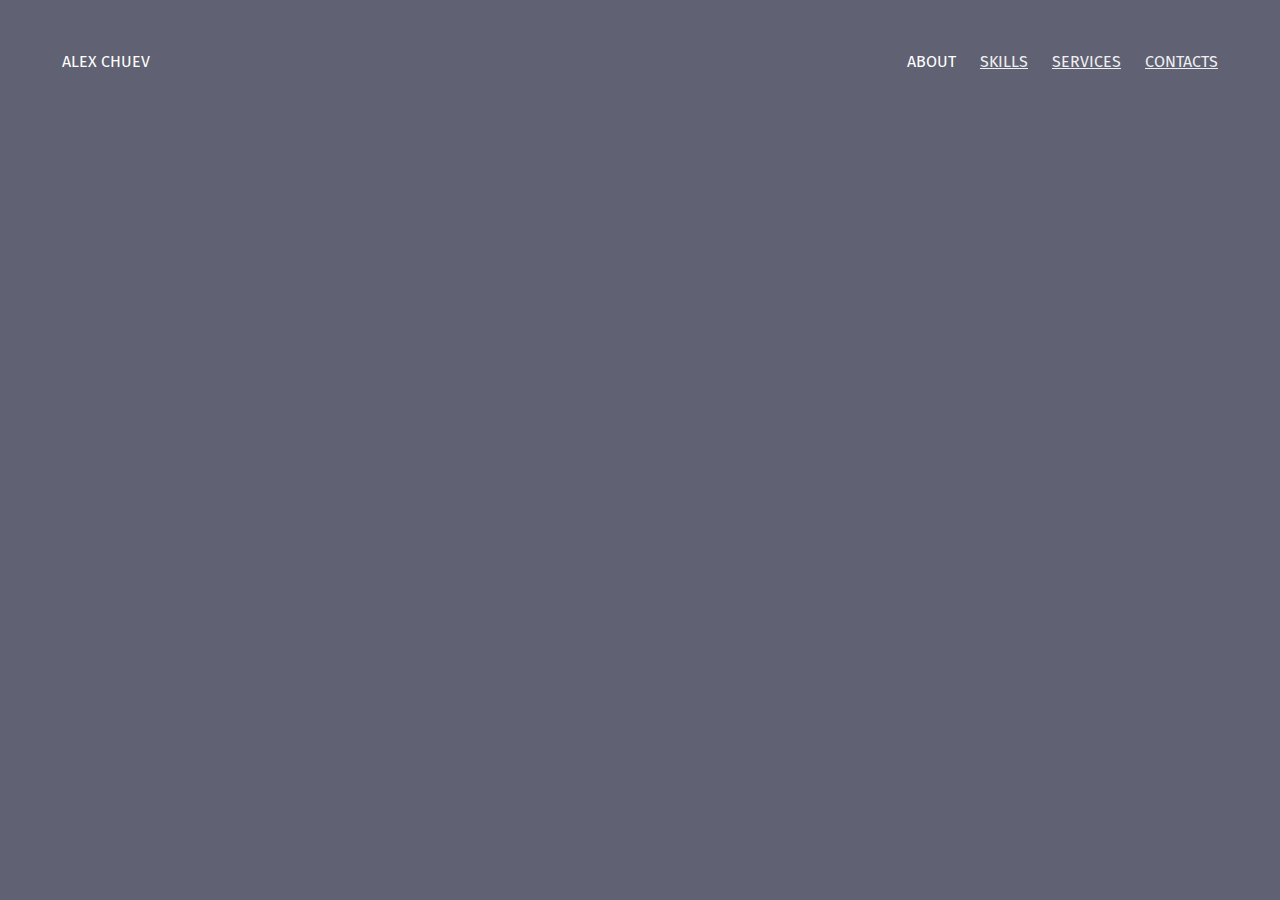
<file: index.html>
<!doctype html>
<html lang="en">
<head>
  <meta charset="utf-8">
  <title>Alex Chuev – Senior Front-end developer, JavaScript programmer (Angular, ReactJS, HTML, CSS)</title>
  <meta name="description" content="This is my personal page with some information about me, technical skills, contact links, Skype and e-mail.">
  <meta name="keywords" content="JavaScript, TypeScript, HTML, CSS, Angular JS/2/4, ReactJS, NodeJS, Reactive programming">
  <base href="/">

  <meta name="viewport" content="width=device-width, initial-scale=1">
  <link rel="icon" type="image/x-icon" href="favicon.ico">
  <link href="https://fonts.googleapis.com/css?family=Fira+Sans" rel="stylesheet">
<link rel="stylesheet" href="styles.1ad19774ac34906030d0.css"></head>
<body>
<app-root></app-root>
<!-- Yandex.Metrika counter --> <script type="text/javascript"> (function (d, w, c) { (w[c] = w[c] || []).push(function() { try { w.yaCounter42876709 = new Ya.Metrika({ id:42876709, clickmap:true, trackLinks:true, accurateTrackBounce:true, webvisor:true, trackHash:true }); } catch(e) { } }); var n = d.getElementsByTagName("script")[0], s = d.createElement("script"), f = function () { n.parentNode.insertBefore(s, n); }; s.type = "text/javascript"; s.async = true; s.src = "https://mc.yandex.ru/metrika/watch.js"; if (w.opera == "[object Opera]") { d.addEventListener("DOMContentLoaded", f, false); } else { f(); } })(document, window, "yandex_metrika_callbacks"); </script> <noscript><div><img src="https://mc.yandex.ru/watch/42876709" style="position:absolute; left:-9999px;" alt="" /></div></noscript> <!-- /Yandex.Metrika counter -->
<script type="text/javascript" src="runtime.a66f828dca56eeb90e02.js"></script><script type="text/javascript" src="polyfills.42224738335a6f420895.js"></script><script type="text/javascript" src="main.63553fa59dd2cbe00f3e.js"></script></body>
</html>
</file>
<file: styles.1ad19774ac34906030d0.css>
@font-face{font-family:chuev-com;src:url([data-uri]) format('truetype'),url([data-uri]) format('woff'),url(chuev-com.52dce4c7dbc2b3a037a9.svg?39qqtz#chuev-com) format('svg');font-weight:400;font-style:normal}.icon{font-family:chuev-com!important;speak:none;font-style:normal;font-weight:400;font-variant:normal;text-transform:none;line-height:1;-webkit-font-smoothing:antialiased;-moz-osx-font-smoothing:grayscale}.icon-habrahabr:before{content:"\e900"}.icon-github:before{content:"\e901"}.icon-vk:before{content:"\e902"}.icon-linkedin:before{content:"\e903"}.icon-facebook:before{content:"\e904"}a,abbr,acronym,address,applet,big,blockquote,body,caption,cite,code,dd,del,dfn,div,dl,dt,em,fieldset,form,h1,h2,h3,h4,h5,h6,html,iframe,img,ins,kbd,label,legend,li,object,ol,p,pre,q,s,samp,small,span,strike,strong,sub,sup,table,tbody,td,tfoot,th,thead,tr,tt,ul,var{margin:0;padding:0;border:0;outline:0;font-weight:inherit;font-style:inherit;font-family:inherit;font-size:100%;vertical-align:baseline}body{line-height:1;background:#fff;text-align:center;font-family:'Fira Sans',sans-serif;color:#fff}ol,ul{list-style:none}table{border-collapse:separate;border-spacing:0;vertical-align:middle}caption,td,th{text-align:left;font-weight:400;vertical-align:middle}a img{border:none}body,html{height:100%}a{color:inherit}a:hover{text-decoration:none}p{margin:20px 0}
</file>
